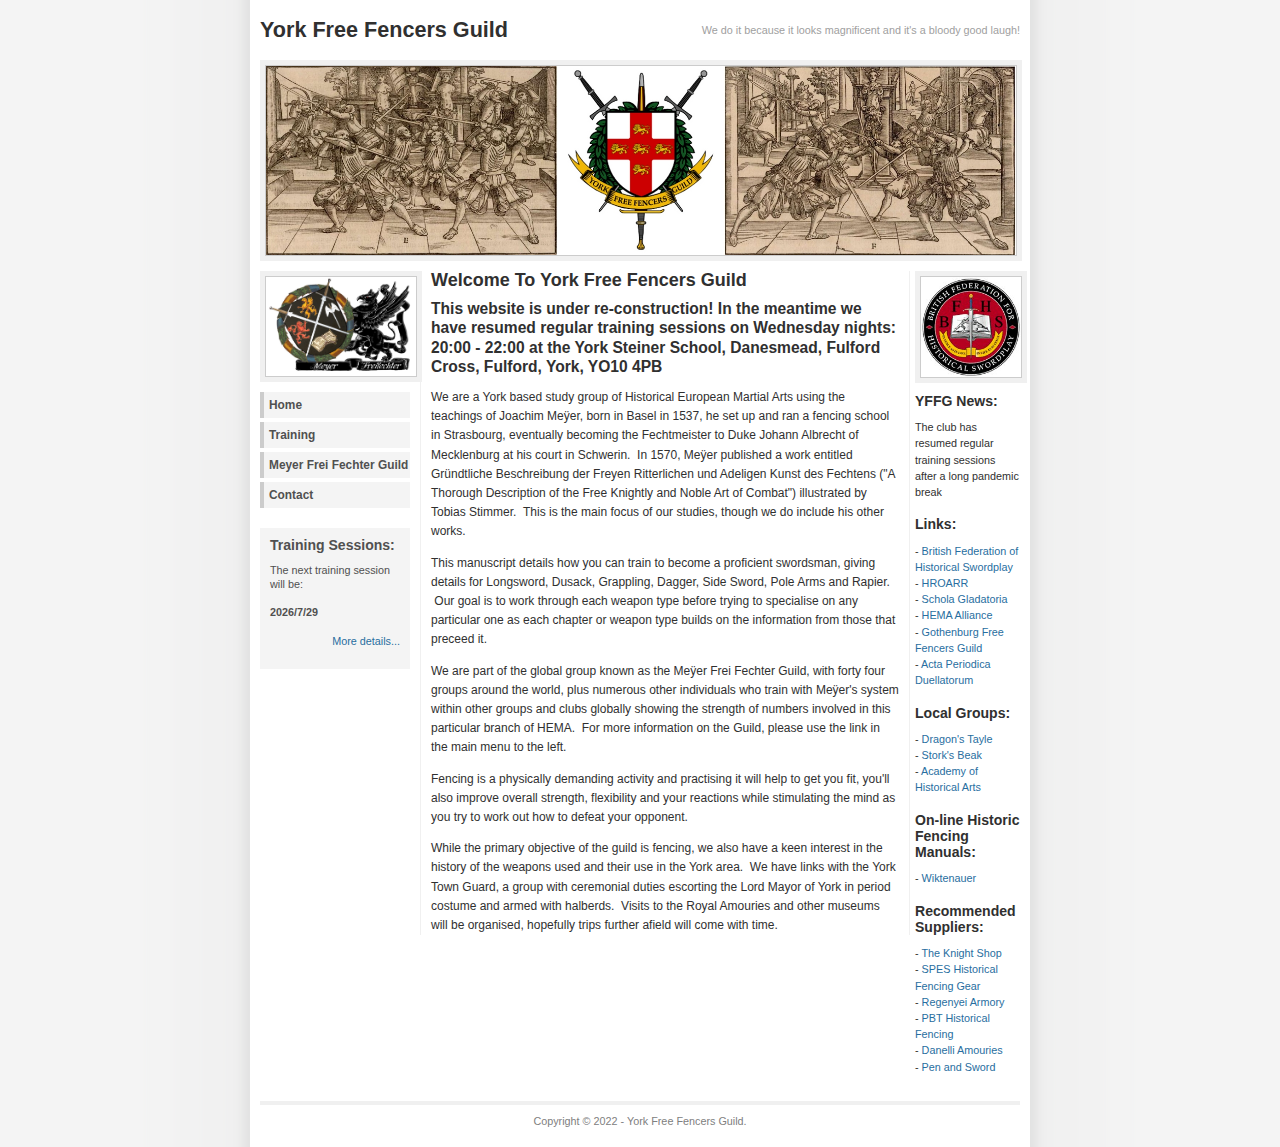
<file: index.html>
<!DOCTYPE html PUBLIC "-//W3C//DTD XHTML 1.0 Transitional//EN" "http://www.w3.org/TR/xhtml1/DTD/xhtml1-transitional.dtd">
<html xmlns="http://www.w3.org/1999/xhtml" xml:lang="en" lang="en"> 
<head profile="http://www.w3.org/2005/10/profile">
	<meta http-equiv="content-type" content="text/html; charset=utf-8" />
	<meta name="description" content="York Free Fencers Guild, a study group of Joachim Meyer's Art of Fencing." />
	<meta name="keywords" content="York Free Fencers Guild, Joachim Meyer, Freifechter" />
	<meta name="author" content="Al Girling, Alex Mackay" />
	<link rel="stylesheet" type="text/css" href="style.css" media="screen" title="screen" />
	<link rel="icon" type="image/ico" href="images/yffg.ico" />
	<title>York Free Fencers Guild</title>
</head>

<body>

<div id="pagewidth">

<div id="header">
<div>York Free Fencers Guild</div>
<span>We do it because it looks magnificent and it's a bloody good laugh!</span>
</div>

<img id="photo" src="images/yff-banner.jpg" width="750" height="189" alt="" title="" />

<div id="avmenu">
<img id="photo" src="images/mffg-logo.jpg" width="150" height="99" alt="MFFG logo" title="" />
<h2 class="hide">Menu:</h2>
<ul>
<li><a href="index.html">Home</a></li>
<li><a href="train.html">Training</a></li>
<li><a target="_blank" href="http://www.freifechter.com">Meyer Frei Fechter Guild</a></li>
<li><a href="mailto:yorkfreefencers@gmail.com%20?Subject=York%20Free%20Fencers">Contact</a></li>
</ul>

<div class="announce">
<h3>Training Sessions:</h3>
<p>The next training session will be:</p>
<h4 id="displayDateNoTime"></h4>
<p class="textright"><a href="train.html">More details...</a></p>
	
<script type="text/javascript">
  var dayOfWeek =3; // Wednesday
  var today = new Date();
  today.setDate(today.getDate() + (dayOfWeek + 7 - today.getDay()) % 7);
  document.getElementById("displayDateNoTime").innerHTML = today.getFullYear()+'/'+(today.getMonth()+1)+'/'+today.getDate();
</script>

</div>

</div>

<div id="extras">
<img id="photo" src="images/bfhs-logo.jpg" width="100" height="" alt="BFHS logo" title="" />
<h3>YFFG News:</h3>

<p>
The club has resumed regular training sessions after a long pandemic break
</p>

<h3>Links:</h3>
<p>
- <a target="_blank" href="http://thebfhs.org.uk">British Federation of Historical Swordplay</a><br />
- <a target="_blank" href="http://www.hroarr.com">HROARR</a><br />
- <a target="_blank" href="http://www.fioredeiliberi.org">Schola Gladatoria</a><br />
- <a target="_blank" href="http://hemaalliance.com/">HEMA Alliance</a><br />
- <a target="_blank" href="http://gffg.se/en/">Gothenburg Free Fencers Guild</a><br />
- <a target="_blank" href="http://actaperiodica.org/">Acta Periodica Duellatorum</a><br />
</p>

<h3>Local Groups:</h3>
<p>
- <a target="_blank" href="http://www.swordfightnortheast.co.uk">Dragon's Tayle</a><br />
- <a target="_blank" href="http://www.storksbeak.co.uk/">Stork's Beak</a><br />
- <a target="_blank" href="http://www.historical-academy.co.uk/index.php">Academy of Historical Arts</a><br />
</p>

<h3>On-line Historic Fencing Manuals:</h3>
<p>
- <a target="_blank" href="http://wiktenauer.com/wiki/Main_Page">Wiktenauer</a><br />
</p>

<h3>Recommended Suppliers:</h3>
<p>
- <a target="_blank" href="http://www.theknightshop.co.uk/">The Knight Shop</a><br />
- <a target="_blank" href="http://www.histfenc.com//">SPES Historical Fencing Gear</a><br />
- <a target="_blank" href="http://www.regenyei.com/en_index.html">Regenyei Armory</a><br />
- <a target="_blank" href="http://pbthistoricalfencing.com/">PBT Historical Fencing</a><br />
- <a target="_blank" href="http://www.danelliarmouries.com/">Danelli Amouries</a><br />
- <a target="_blank" href="http://www.pen-and-sword.co.uk/">Pen and Sword</a><br />
</p>
</div>

<div id="content"> <h2>Welcome To York Free Fencers Guild</h2>

<h3>This website is under re-construction! In the meantime we have resumed regular
training sessions on Wednesday nights: 20:00 - 22:00 at the York Steiner School, 
Danesmead, Fulford Cross, Fulford, York, YO10 4PB</h3>

<p>We are a York based study group of Historical European Martial Arts using
the teachings of Joachim Meÿer, born in Basel in 1537, he set up and ran a
fencing school in Strasbourg, eventually becoming the Fechtmeister to Duke
Johann Albrecht of Mecklenburg at his court in Schwerin.  &nbsp;In 1570, Meÿer
published a work entitled Gründtliche Beschreibung der Freyen Ritterlichen und
Adeligen Kunst des Fechtens ("A Thorough Description of the Free Knightly and
Noble Art of Combat") illustrated by Tobias Stimmer.  &nbsp;This is the main
focus of our studies, though we do include his other works.</p>

<p>This manuscript details how you can train to become a proficient swordsman,
giving details for Longsword, Dusack, Grappling, Dagger, Side Sword, Pole Arms
and Rapier. &nbsp;Our goal is to work through each weapon type before trying to
specialise on any particular one as each chapter or weapon type builds on the
information from those that preceed it.</p>

<p>We are part of the global group known as the Meÿer Frei Fechter Guild, with
forty four groups around the world, plus numerous other individuals who train
with Meÿer's system within other groups and clubs globally showing the strength
of numbers involved in this particular branch of HEMA.  &nbsp;For more
information on the Guild, please use the link in the main menu to the left.</p>

<p>Fencing is a physically demanding activity and practising it will help to
get you fit, you'll also improve overall strength, flexibility and your
reactions while stimulating the mind as you try to work out how to defeat your
opponent.</p>

<p>While the primary objective of the guild is fencing, we also have a keen
interest in the history of the weapons used and their use in the York area.
&nbsp;We have links with the York Town Guard, a group with ceremonial duties
escorting the Lord Mayor of York in period costume and armed with halberds.
&nbsp;Visits to the Royal Amouries and other museums will be organised,
hopefully trips further afield will come with time.</p>

</div>

<div id="footer">
Copyright &copy; 2022 - York Free Fencers Guild.
</div>

</div>
</body>
</html>
</file>
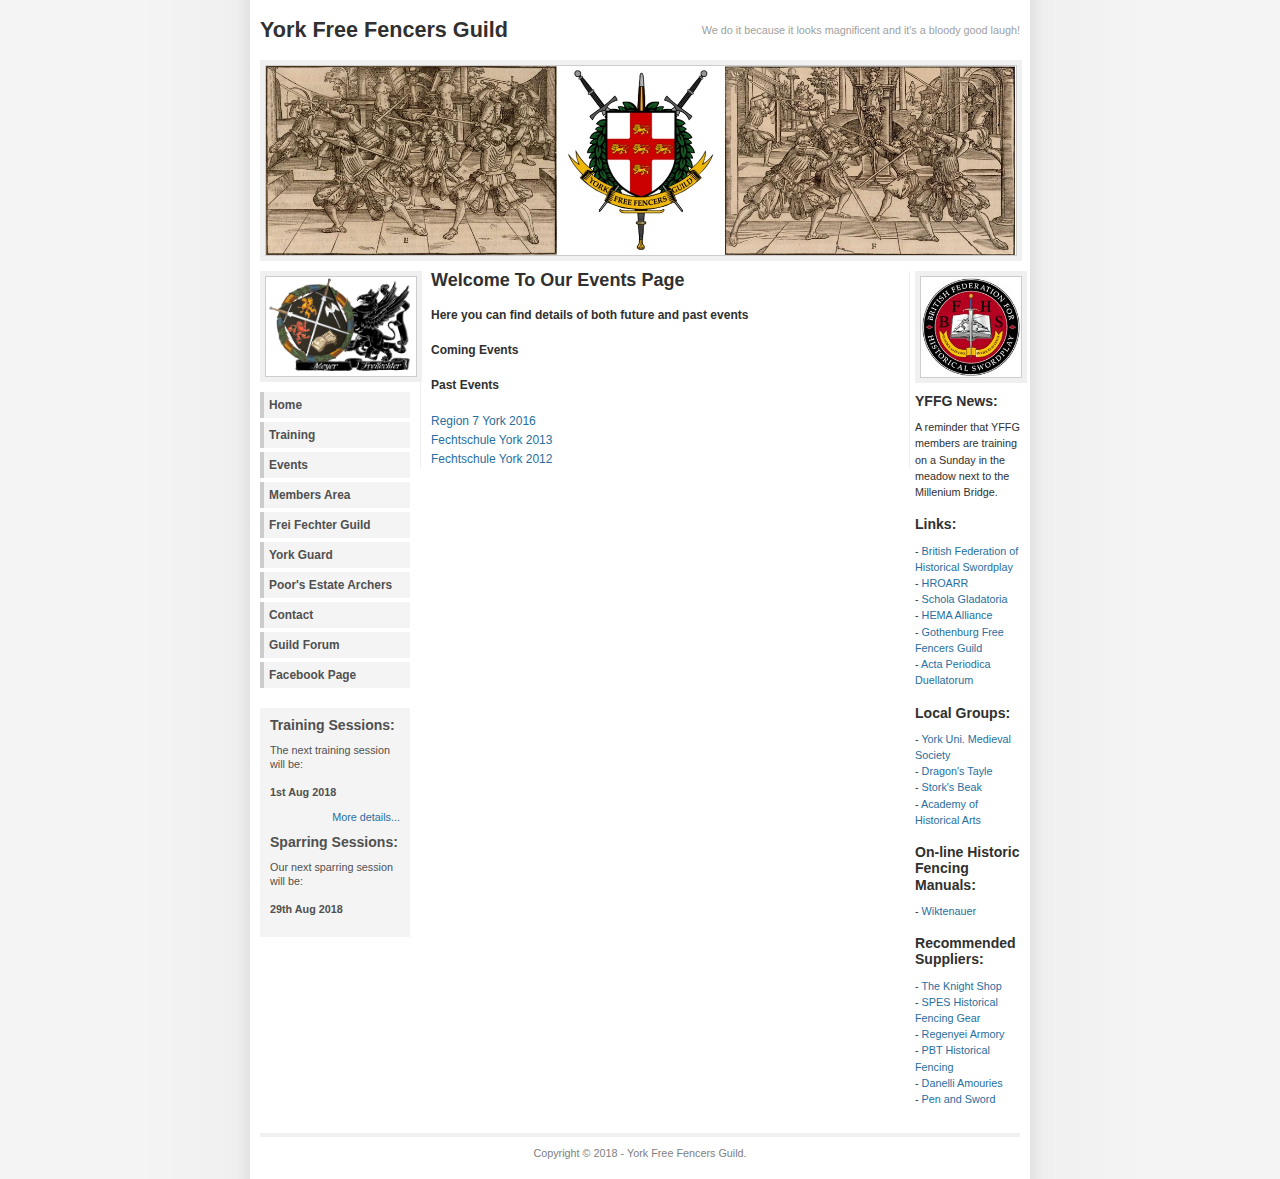
<file: events.html>
<!DOCTYPE html PUBLIC "-//W3C//DTD XHTML 1.0 Transitional//EN" "http://www.w3.org/TR/xhtml1/DTD/xhtml1-transitional.dtd">
<html xmlns="http://www.w3.org/1999/xhtml" xml:lang="en" lang="en">
<head profile="http://www.w3.org/2005/10/profile">
	<meta http-equiv="content-type" content="text/html; charset=utf-8" />
	<meta name="description" content="York Free Fencers Guild, a study group of Joachim Meyer's Art of Fencing." />
	<meta name="keywords" content="York Free Fencers Guild, Joachim Meyer, Freifechter" />
	<meta name="author" content="Al Girling" />
	<link rel="stylesheet" type="text/css" href="style.css" media="screen" title="screen" />
	<link rel="icon" type="image/ico" href="images/yffg.ico" />
	<title>York Free Fencers Guild - Events</title>
</head>

<body>

<div id="pagewidth">

<div id="header">
<div>York Free Fencers Guild</div>
<span>We do it because it looks magnificent and it's a bloody good laugh!</span>
</div>

<img id="photo" src="images/yff-banner.jpg" width="750" height="189" alt="" title="" />

<div id="avmenu">
<img id="photo" src="images/mffg-logo.jpg" width="150" height="99" alt="MFFG logo" title="" />
<h2 class="hide">Menu:</h2>
<ul>
<li><a href="index.html">Home</a></li>
<li><a href="train.html">Training</a></li>
<!--
<li><a href="gallery.html">Gallery</a></li>
-->
<li><a href="events.html">Events</a></li>
<li><a href="mem-only/mem-area.html">Members Area</a></li>
<li><a target="_blank" href="http://www.freifechter.com">Frei Fechter Guild</a></li>
<li><a href="guard.html">York Guard</a></li>
<li><a href="pea.html">Poor's Estate Archers</a></li>
<li><a href="mailto:yorkfreefencers@gmail.com%20?Subject=York%20Free%20Fencers">Contact</a></li>
<!--
<li><a target="_blank" href="http://216.242.127.82/phpbb3/viewforum.php?f=30">Forum</a></li>
-->
<li><a target="_blank" href="http://178.128.165.138/yff/index.php">Guild Forum</a></li>
<li><a target="_blank" href="https://www.facebook.com/groups/492944734059326/">Facebook Page</a></li>
</ul>

<div class="announce">
<h3>Training Sessions:</h3>
<p>The next training session will be:<br /><br /><strong> 1st Aug 2018</strong></p>
<p class="textright"><a href="train.html">More details...</a></p>

<h3>Sparring Sessions:</h3>
<p>Our next sparring session will be:<br /><br /><strong> 29th Aug 2018</strong></p>

</div>

</div>

<div id="extras">
<img id="photo" src="images/bfhs-logo.jpg" width="100" height="100" alt="BFHS logo" title="" />
<h3>YFFG News:</h3>

<p>
A reminder that YFFG members are training on a Sunday in the meadow next to the Millenium Bridge.
</p>


<h3>Links:</h3>
<p>
- <a target="_blank" href="http://thebfhs.org.uk">British Federation of Historical Swordplay</a><br />
- <a target="_blank" href="http://www.hroarr.com">HROARR</a><br />
- <a target="_blank" href="http://www.fioredeiliberi.org">Schola Gladatoria</a><br />
- <a target="_blank" href="http://hemaalliance.com/">HEMA Alliance</a><br />
- <a target="_blank" href="http://gffg.se/en/">Gothenburg Free Fencers Guild</a><br />
- <a target="_blank" href="http://actaperiodica.org/">Acta Periodica Duellatorum</a><br />
</p>

<h3>Local Groups:</h3>
<p>
- <a target="_blank" href="https://://www.facebook.com/pages/Medieval-Society-University-of-York/366248743404563">York Uni. Medieval Society</a><br />
- <a target="_blank" href="http://www.swordfightnortheast.co.uk">Dragon's Tayle</a><br />
- <a target="_blank" href="http://www.storksbeak.co.uk/">Stork's Beak</a><br />
- <a target="_blank" href="http://www.historical-academy.co.uk/index.php">Academy of Historical Arts</a><br />
</p>

<h3>On-line Historic Fencing Manuals:</h3>
<p>
- <a target="_blank" href="http://wiktenauer.com/wiki/Main_Page">Wiktenauer</a><br />
</p>

<h3>Recommended Suppliers:</h3>
<p>
- <a target="_blank" href="http://www.theknightshop.co.uk/">The Knight Shop</a><br />
- <a target="_blank" href="http://www.histfenc.com//">SPES Historical Fencing Gear</a><br />
- <a target="_blank" href="http://www.regenyei.com/en_index.html">Regenyei Armory</a><br />
- <a target="_blank" href="http://pbthistoricalfencing.com/">PBT Historical Fencing</a><br />
- <a target="_blank" href="http://www.danelliarmouries.com/">Danelli Amouries</a><br />
- <a target="_blank" href="http://www.pen-and-sword.co.uk/">Pen and Sword</a><br />
</p>

</div>

<div id="content">
<h2>Welcome To Our Events Page</h2>

<h4>Here you can find details of both future and past events</h4>

<h4>Coming Events</h4>


<!--
<h3>Fechtschule Brugge 2016 Hosted by Brugse Hallebardiers</h3>

<p>
Fechtschule Brugge 2016 as hosted by the Brugse Hallebardiers will Start on Friday 8th April 2016 and runs to the 10th April.  It will include seminars, tournaments and lectures with a focus on Historical European Martial Arts in the 16th cntury.
</p>

<p>Confirmed instructors as follows</p>

<ul>
<li>Ilkka Hartikainen: Bolognese sidesword</li>
<li>Roberto Gotti: Marozzo</li>
<li>Alex Bourdas: Pauernfeyndt</li>
<li>Roger Norling: Meyer staff and dagger</li>
<li>Kevin Maurer: Meyer</li>
<li>Alwin Goethals: Fabian von Auerswald</li>
<li>Kieth Farrell: Kölner Fechtbuch</li>
<li>Rob Rutherfoord: Meyer rappier</li>
</ul>

<p>More info about admission, schule, visit to Bruges and tournaments will follow!</p>

<p>This will be an opportunity for members of the Guild to take their Fechter test.</p>
-->

<h4>Past Events</h4>

<a href="region-7-york-2016.html">Region 7 York 2016</a><br />
<a href="fechtschule-2013.html">Fechtschule York 2013</a><br />
<a href="fechtschule-2012.html">Fechtschule York 2012</a><br />

</div>

<div id="footer">
Copyright &copy; 2018 - York Free Fencers Guild.
</div>

</div>
</body>
</html>
</file>
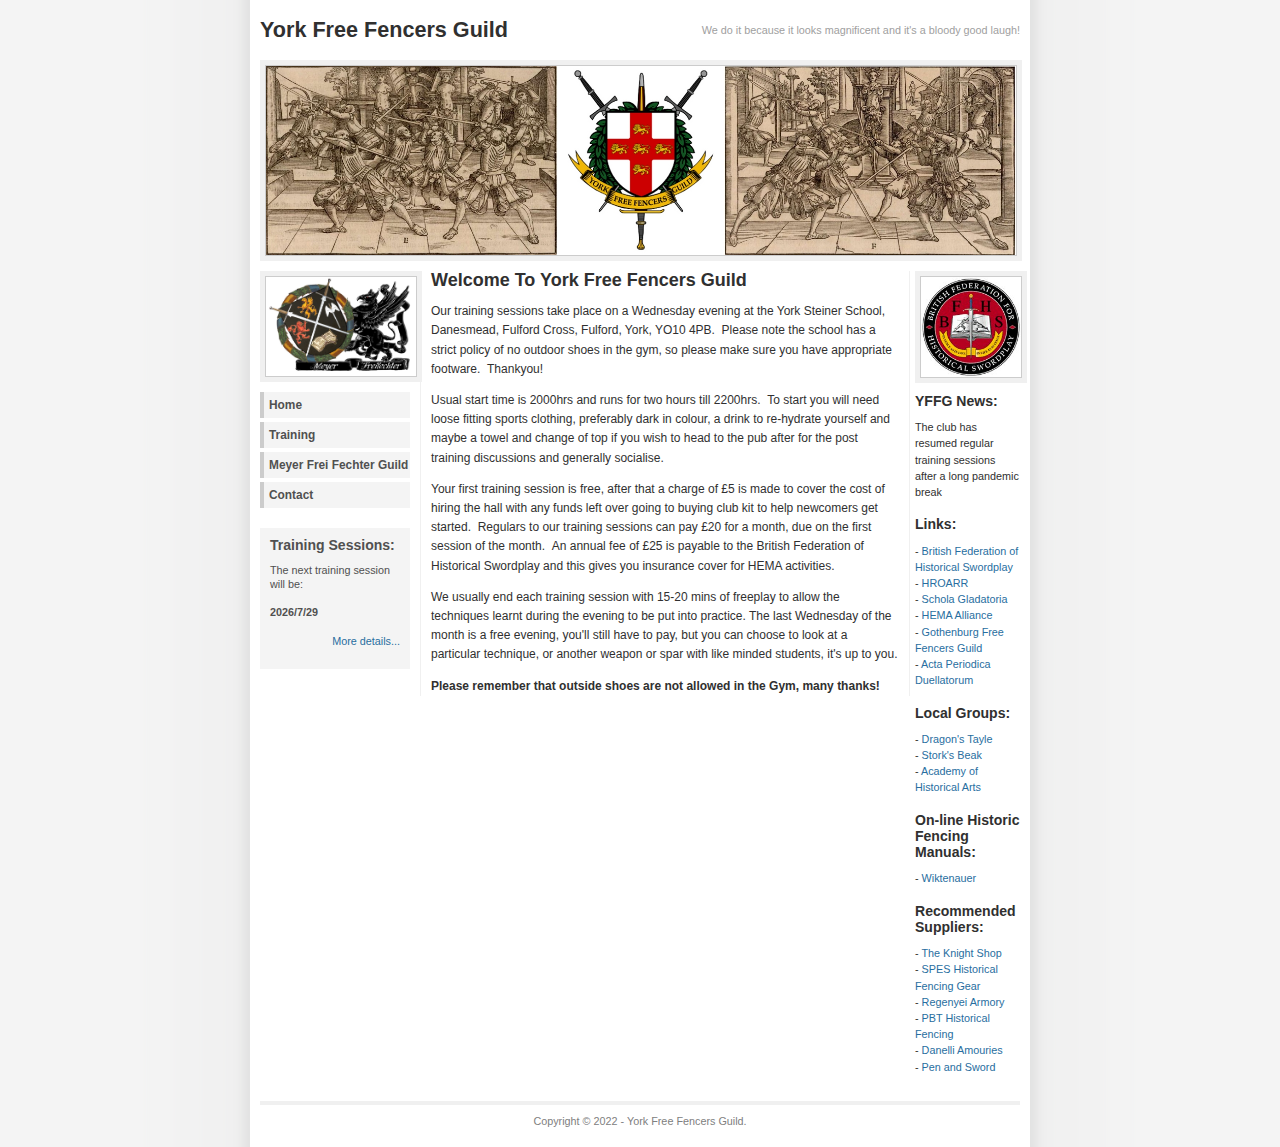
<file: train.html>
<!DOCTYPE html PUBLIC "-//W3C//DTD XHTML 1.0 Transitional//EN" "http://www.w3.org/TR/xhtml1/DTD/xhtml1-transitional.dtd">
<html xmlns="http://www.w3.org/1999/xhtml" xml:lang="en" lang="en"> 
<head profile="http://www.w3.org/2005/10/profile">
	<meta http-equiv="content-type" content="text/html; charset=utf-8" />
	<meta name="description" content="York Free Fencers Guild, a study group of Joachim Meyer's Art of Fencing." />
	<meta name="keywords" content="York Free Fencers Guild, Joachim Meyer, Freifechter" />
	<meta name="author" content="Al Girling, Alex Mackay" />
	<link rel="stylesheet" type="text/css" href="style.css" media="screen" title="screen" />
	<link rel="icon" type="image/ico" href="images/yffg.ico" />
	<title>York Free Fencers Guild</title>
</head>

<body>

<div id="pagewidth">

<div id="header">
<div>York Free Fencers Guild</div>
<span>We do it because it looks magnificent and it's a bloody good laugh!</span>
</div>

<img id="photo" src="images/yff-banner.jpg" width="750" height="189" alt="" title="" />

<div id="avmenu">
<img id="photo" src="images/mffg-logo.jpg" width="150" height="99" alt="MFFG logo" title="" />
<h2 class="hide">Menu:</h2>
<ul>
<li><a href="index.html">Home</a></li>
<li><a href="train.html">Training</a></li>
<li><a target="_blank" href="http://www.freifechter.com">Meyer Frei Fechter Guild</a></li>
<li><a href="mailto:yorkfreefencers@gmail.com%20?Subject=York%20Free%20Fencers">Contact</a></li>
</ul>

<div class="announce">
<h3>Training Sessions:</h3>
<p>The next training session will be:</p>
<h4 id="displayDateNoTime"></h4>
<p class="textright"><a href="train.html">More details...</a></p>
	
<script type="text/javascript">
  var dayOfWeek =3; // Wednesday
  var today = new Date();
  today.setDate(today.getDate() + (dayOfWeek + 7 - today.getDay()) % 7);
  document.getElementById("displayDateNoTime").innerHTML = today.getFullYear()+'/'+(today.getMonth()+1)+'/'+today.getDate();
</script>

</div>

</div>

<div id="extras">
<img id="photo" src="images/bfhs-logo.jpg" width="100" height="" alt="BFHS logo" title="" />
<h3>YFFG News:</h3>

<p>
The club has resumed regular training sessions after a long pandemic break
</p>

<h3>Links:</h3>
<p>
- <a target="_blank" href="http://thebfhs.org.uk">British Federation of Historical Swordplay</a><br />
- <a target="_blank" href="http://www.hroarr.com">HROARR</a><br />
- <a target="_blank" href="http://www.fioredeiliberi.org">Schola Gladatoria</a><br />
- <a target="_blank" href="http://hemaalliance.com/">HEMA Alliance</a><br />
- <a target="_blank" href="http://gffg.se/en/">Gothenburg Free Fencers Guild</a><br />
- <a target="_blank" href="http://actaperiodica.org/">Acta Periodica Duellatorum</a><br />
</p>

<h3>Local Groups:</h3>
<p>
- <a target="_blank" href="http://www.swordfightnortheast.co.uk">Dragon's Tayle</a><br />
- <a target="_blank" href="http://www.storksbeak.co.uk/">Stork's Beak</a><br />
- <a target="_blank" href="http://www.historical-academy.co.uk/index.php">Academy of Historical Arts</a><br />
</p>

<h3>On-line Historic Fencing Manuals:</h3>
<p>
- <a target="_blank" href="http://wiktenauer.com/wiki/Main_Page">Wiktenauer</a><br />
</p>

<h3>Recommended Suppliers:</h3>
<p>
- <a target="_blank" href="http://www.theknightshop.co.uk/">The Knight Shop</a><br />
- <a target="_blank" href="http://www.histfenc.com//">SPES Historical Fencing Gear</a><br />
- <a target="_blank" href="http://www.regenyei.com/en_index.html">Regenyei Armory</a><br />
- <a target="_blank" href="http://pbthistoricalfencing.com/">PBT Historical Fencing</a><br />
- <a target="_blank" href="http://www.danelliarmouries.com/">Danelli Amouries</a><br />
- <a target="_blank" href="http://www.pen-and-sword.co.uk/">Pen and Sword</a><br />
</p>
</div>

<div id="content"> <h2>Welcome To York Free Fencers Guild</h2>

<p>Our training sessions take place on a Wednesday evening at the York Steiner
School, Danesmead, Fulford Cross, Fulford, York, YO10 4PB. &nbsp;Please note
the school has a strict policy of no outdoor shoes in the gym, so please make
sure you have appropriate footware. &nbsp;Thankyou!</p>

<p>Usual start time is 2000hrs and runs for two hours till 2200hrs.  &nbsp;To
start you will need loose fitting sports clothing, preferably dark in colour, a
drink to re-hydrate yourself and maybe a towel and change of top if you wish to
head to the pub after for the post training discussions and generally
socialise.</p>

<p>Your first training session is free, after that a charge of &pound;5 is made
to cover the cost of hiring the hall with any funds left over going to buying
club kit to help newcomers get started.  &nbsp;Regulars to our training
sessions can pay &pound;20 for a month, due on the first session of the
month. &nbsp;An annual fee of &pound;25 is payable to the British Federation of
Historical Swordplay and this gives you insurance cover for HEMA
activities.</p>

<p>We usually end each training session with 15-20 mins of freeplay to allow
the techniques learnt during the evening to be put into practice.  The last
Wednesday of the month is a free evening, you'll still have to pay, but you can
choose to look at a particular technique, or another weapon or spar with like
minded students, it's up to you.</p>

<p><strong>Please remember that outside shoes are not allowed in the Gym, many thanks!</strong></p>

</div>

<div id="footer">
Copyright &copy; 2022 - York Free Fencers Guild.
</div>

</div>
</body>
</html>
</file>
<file: style.css>
body 
{
	margin: 0 auto;
	padding: 0;
	background: #f4f4f4 url(images/bg.gif) top center repeat-y;
	font-family: Verdana, Tahoma, Arial, sans-serif;
	font-size: 75%;
}

#pagewidth 
{
	background: #ffffff;
	color: #303030;
	margin: 0 auto;
	width: 760px;
}

#header 
{
	clear: both;
	padding: 0;
	margin: 0;
	height: 60px;
	line-height: 60px;
	vertical-align: middle;
}

#header div 
{
	padding: 0;
	width: 360px;
	float: left;	
	font-size: 1.8em;
	font-weight: bold;
	display: inline;
}

#header span 
{
	width: 400px;
	float: right;
	text-align: right;
	color: #a0a0a0;
	font-size: 0.9em;
}

#photo 
{
	margin: 0 0 10px 0;
	border: 0;
	padding: 1px;
	background: #cccccc;
	border: 5px solid #f0f0f0;	
}

#avmenu 
{
	clear: left;
	float: left;
	width: 150px;
	margin: 0 0 10px 0;
	padding: 0 10px 0 0;
	font-size: 0.9em;
}

#avmenu ul 
{	
	list-style: none;
	width: 150px;
	margin: 0 0 20px 0;
	padding: 0;
	font-size: 1.1em;
}	

#avmenu li 
{
	margin-bottom: 4px;
}

#avmenu li a 
{
	font-weight: bold;
	height: 20px;
	text-decoration: none;
	color: #505050;
	display: block;
	padding: 6px 0 0 5px;
	background: #f4f4f4;
	border-left: 4px solid #cccccc;
}	
	
#avmenu li a:hover 
{
	background: #eaeaea;
	color: #286ea0;
	border-left: 4px solid #286ea0;
}

.announce {
	margin: 10px 0 10px 0;
	padding: 10px;
	width: 130px;
	color: #505050;
	background-color: #f4f4f4;
	line-height: 1.3em;
}

#extras {
	float: right;
	width: 105px;
	margin: 0 0 10px 0;
	padding: 0;
	font-size: 0.9em;
	line-height: 1.5em;
}

#extras p 
{
	margin: 0 0 1.5em 0;
}

#content 
{
	margin: 0 110px 20px 160px;
	border-left: 1px solid #f0f0f0;
	border-right: 1px solid #f0f0f0;
	padding: 0 10px 0 10px;
	line-height: 1.6em;
	text-align: left;
	height: 100%;
}

#content h2 
{
	font-size: 1.5em;
	margin: 0 0 0.5em 0;
}

#content img 
{
	padding: 1px;
	display:inline;
	background: #cccccc;
	border: 4px solid #f0f0f0;
}

h3 
{
	font-size: 1.3em;
	margin: 0 0 10px 0;
}

a 
{
	text-decoration: none;
	color: #286ea0;
}

a:hover 
{
	text-decoration: underline;
	color: #286ea0;
}

a img 
{
	border: 0;
}

#footer 
{
	clear: both;
	margin: 0 auto;
	padding: 10px 0 20px 0;
	border-top: 4px solid #f0f0f0;
	width: 760px;
	text-align: center;
	color: #808080;
	font-size: 0.9em;
}

#footer a 
{
	color: #808080;
	text-decoration: none;
}

#footer a:hover 
{
	text-decoration: underline;
}

.left 
{
	margin: 10px 10px 5px 0;
	float: left;
}

.right 
{
	margin: 10px 0 5px 10px;
	float: right;
}

.textright 
{
	text-align: right;
}

.center 
{
	text-align: center;
}

.small 
{
	font-size: 0.9em;
}

.bold 
{
	font-weight: bold;
}

.hide 
{
	display: none;
}
</file>
